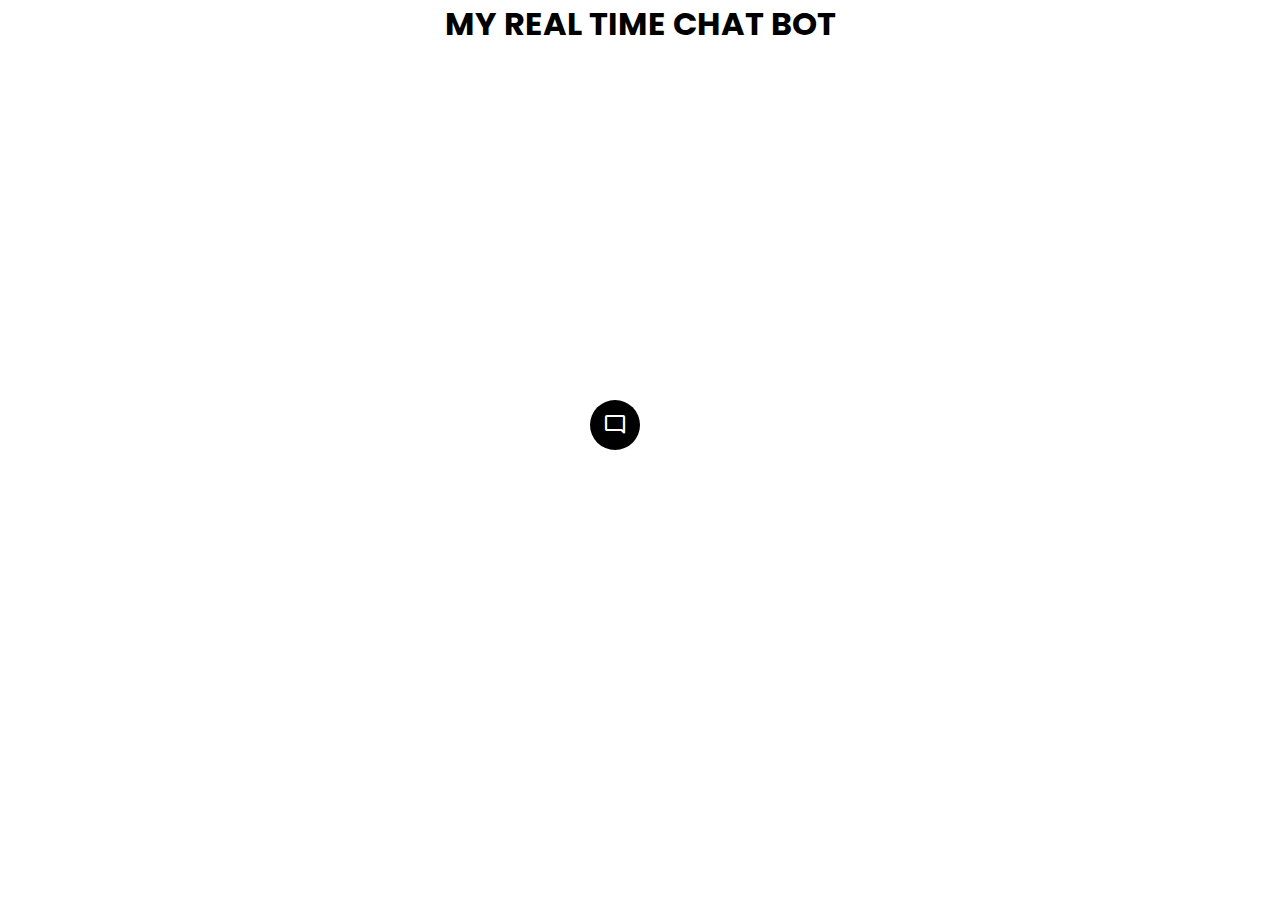
<file: Real time chat application/index.html>
<!DOCTYPE html>
<html lang="en" dir="ltr">
  <head>
    <meta charset="utf-8">
    <title>Chat Application</title>
    <link rel="icon" type="image/x-icon" href="D:\My Files\internship project\Real time chat application\image.png">
    <link rel="stylesheet" href="style.css">
    <meta name="viewport" content="width=device-width, initial-scale=1.0">
    <!-- Google Fonts Link For Icons -->
    <link rel="stylesheet" href="https://fonts.googleapis.com/css2?family=Material+Symbols+Outlined:opsz,wght,FILL,GRAD@48,400,0,0" />
    <link rel="stylesheet" href="https://fonts.googleapis.com/css2?family=Material+Symbols+Rounded:opsz,wght,FILL,GRAD@48,400,1,0" />
    <script src="script.js" defer></script>
  </head>
  <body>
    <h1>MY REAL TIME CHAT BOT</h1>
    <button class="chatbot-toggler">
      <span class="material-symbols-rounded">mode_comment</span>
      <span class="material-symbols-outlined">close</span>
    </button>
    <div class="chatbot">
      <header>
        <h2>Lets Talk</h2>
        <span class="close-btn material-symbols-outlined">close</span>
      </header>
      <ul class="chatbox">
        <li class="chat incoming">
          <span class="material-symbols-outlined">smart_toy</span>
          <p>Hi buddy👋<br>What You're Looking For Today ?</p>
        </li>
      </ul>
      <div class="chat-input">
        <textarea placeholder="Enter a message..." spellcheck="false" required></textarea>
        <span id="send-btn" class="material-symbols-rounded">send</span>
      </div>
    </div>

  </body>
</html>
</file>
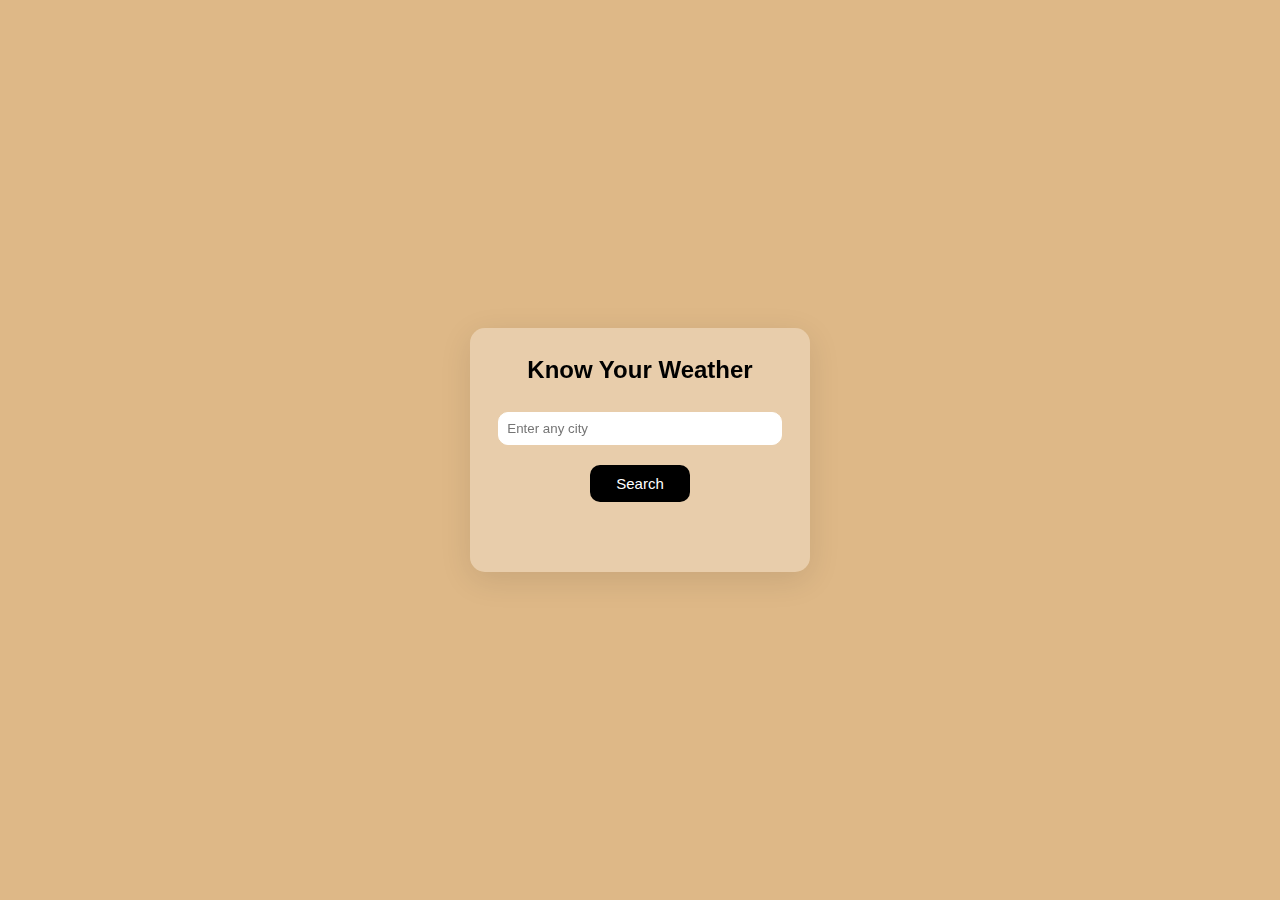
<file: weather dashboard/index.html>
<!DOCTYPE html>
<html lang="en">
<head>
    <meta charset="UTF-8">
    <meta name="viewport" content="width=device-width, initial-scale=1.0">
    <link rel="icon" type="image/x-icon" href="D:\My Files\internship project\weather dashboard\image2.jpg">
    <title >Weather Dashboard</title>
    <link rel="stylesheet" href="./style.css">
</head>
<body>
    <div id="container">
        <h2>Know Your Weather</h2>
        <input type="text" id="city" placeholder="Enter any city">
        <button onclick="getWeather()">Search</button>

        <img id="weathericon" alt="Weather Icon">

        <div id="temp"></div>

        <div id="weather"></div>

        <div id="hourlyforecast"></div>
    </div>
    <script src="./script.js"></script>
</body>
</html>
</file>
<file: Real time chat application/style.css>
@import url('https://fonts.googleapis.com/css2?family=Poppins:wght@400;500;600&display=swap');
* {
  margin: 0;
  padding: 0;
  box-sizing: border-box;
  font-family: "Poppins", sans-serif;
}
body {
  background: white;
}
h1{
    text-align: center;
}
.chatbot-toggler {
  position: fixed;
  bottom: 50%;
  right: 50%;
  outline: none;
  border: none;
  height: 50px;
  width: 50px;
  display: flex;
  cursor: pointer;
  align-items: center;
  justify-content: center;
  border-radius: 50%;
  background: black;
  transition: all 0.2s ease;
}
body.show-chatbot .chatbot-toggler {
  transform: rotate(90deg);
}
.chatbot-toggler span {
  color:white;
  position: absolute;
}
.chatbot-toggler span:last-child,
body.show-chatbot .chatbot-toggler span:first-child  {
  opacity: 0;
}
body.show-chatbot .chatbot-toggler span:last-child {
  opacity: 1;
}
.chatbot {
  position: fixed;
  right: 35px;
  bottom: 90px;
  width: 420px;
  background: white;
  border-radius: 15px;
  overflow: hidden;
  opacity: 0;
  pointer-events: none;
  transform: scale(0.5);
  transform-origin: bottom right;
  box-shadow: 0 0 128px 0 rgba(0,0,0,0.1),
              0 32px 64px -48px rgba(0,0,0,0.5);
  transition: all 0.1s ease;
}
body.show-chatbot .chatbot {
  opacity: 1;
  pointer-events: auto;
  transform: scale(1);
}
.chatbot header {
  padding: 16px 0;
  position: relative;
  text-align: center;
  color: white;
  background: black;
  box-shadow: 0 2px 10px rgba(0,0,0,0.1);
}
.chatbot header span {
  position: absolute;
  right: 15px;
  top: 50%;
  display: none;
  cursor: pointer;
  transform: translateY(-50%);
}
header h2 {
  font-size: 1.4rem;
}
.chatbot .chatbox {
  overflow-y: auto;
  height: 510px;
  padding: 30px 20px 100px;
}
.chatbot :where(.chatbox, textarea)::-webkit-scrollbar {
  width: 6px;
}
.chatbot :where(.chatbox, textarea)::-webkit-scrollbar-track {
  background: white;
  border-radius: 25px;
}
.chatbot :where(.chatbox, textarea)::-webkit-scrollbar-thumb {
  background: white;
  border-radius: 25px;
}
.chatbox .chat {
  display: flex;
  list-style: none;
}
.chatbox .outgoing {
  margin: 20px 0;
  justify-content: flex-end;
}
.chatbox .incoming span {
  width: 32px;
  height: 32px;
  color: white;
  cursor: default;
  text-align: center;
  line-height: 32px;
  align-self: flex-end;
  background: black;
  border-radius: 4px;
  margin: 0 10px 7px 0;
}
.chatbox .chat p {
  white-space: pre-wrap;
  padding: 12px 16px;
  border-radius: 10px 10px 0 10px;
  max-width: 75%;
  color: white;
  font-size: 0.95rem;
  background: black;
}
.chatbox .incoming p {
  border-radius: 10px 10px 10px 0;
}
.chatbox .chat p.error {
  color: rgb(169, 40, 40);
  background: lightcoral;
}
.chatbox .incoming p {
  color: black;
  background: white;
}
.chatbot .chat-input {
  display: flex;
  gap: 5px;
  position: absolute;
  bottom: 0;
  width: 100%;
  background: white;
  padding: 3px 20px;
  border-top: 1px solid white;
}
.chat-input textarea {
  height: 55px;
  width: 100%;
  border: none;
  outline: none;
  resize: none;
  max-height: 180px;
  padding: 15px 15px 15px 0;
  font-size: 0.95rem;
}
.chat-input span {
  align-self: flex-end;
  color: black;
  cursor: pointer;
  height: 55px;
  display: flex;
  align-items: center;
  visibility: hidden;
  font-size: 1.35rem;
}
.chat-input textarea:valid ~ span {
  visibility: visible;
}

@media (max-width: 490px) {
  .chatbot-toggler {
    right: 20px;
    bottom: 20px;
  }
  .chatbot {
    right: 0;
    bottom: 0;
    height: 100%;
    border-radius: 0;
    width: 100%;
  }
  .chatbot .chatbox {
    height: 90%;
    padding: 25px 15px 100px;
  }
  .chatbot .chat-input {
    padding: 5px 15px;
  }
  .chatbot header span {
    display: block;
  }
}
</file>
<file: weather dashboard/style.css>
body {
    font-family: Helvetica;
    background-color:burlywood;
    display: flex;
    align-items: center;
    justify-content: center;
    height: 100vh;
    margin: 0;
}

#container {
    background: rgba(255, 255, 255, 0.3);
    max-width: 400px;
    padding: 20px;
    border-radius: 15px;
    box-shadow: 0 8px 32px rgba(0, 0, 0, 0.1);
    backdrop-filter: blur(10px);
    border: 1px rgba(255, 255, 255, 0.1);
    text-align: center;
}

h2, label, p {
    color: black;
    margin: 8px 0;
}

input {
    width: calc(100% - 16px);
    padding: 8px;
    box-sizing: border-box;
    border-radius: 10px;
    border: 1px solid white;
    margin-top: 20px;
}

button {
    background: black;
    color: white;
    padding: 10px;
    border: none;
    border-radius: 10px;
    cursor: pointer;
    margin-top: 20px;
    width: 100px;
    font-size: 15px;
}

button:hover {
    background: gold;
}

#temp p {
    font-size: 60px;
    margin-top: -30px;
}

#weather {
    font-size: 20px;
}

#weathericon {
    width: 200px;
    height: 200px;
    margin: 0 auto 10px; 
    margin-bottom: 0;
    display: none;
}

#hourlyforecast {
    margin-top: 50px;
    overflow-x: auto;
    white-space: nowrap;
    display: flex;
    justify-content: space-between;
}

.hourly-item {
    flex: 0 0 auto;
    width: 80px;
    display: flex;
    flex-direction: column;
    align-items: center;
    margin-right: 10px;
    color: white;
}

.hourly-item img {
    width: 30px;
    height: 30px;
    margin-bottom: 5px;
}

#hourly-heading {
    color: white;
    margin-top: 10px;
}
</file>
